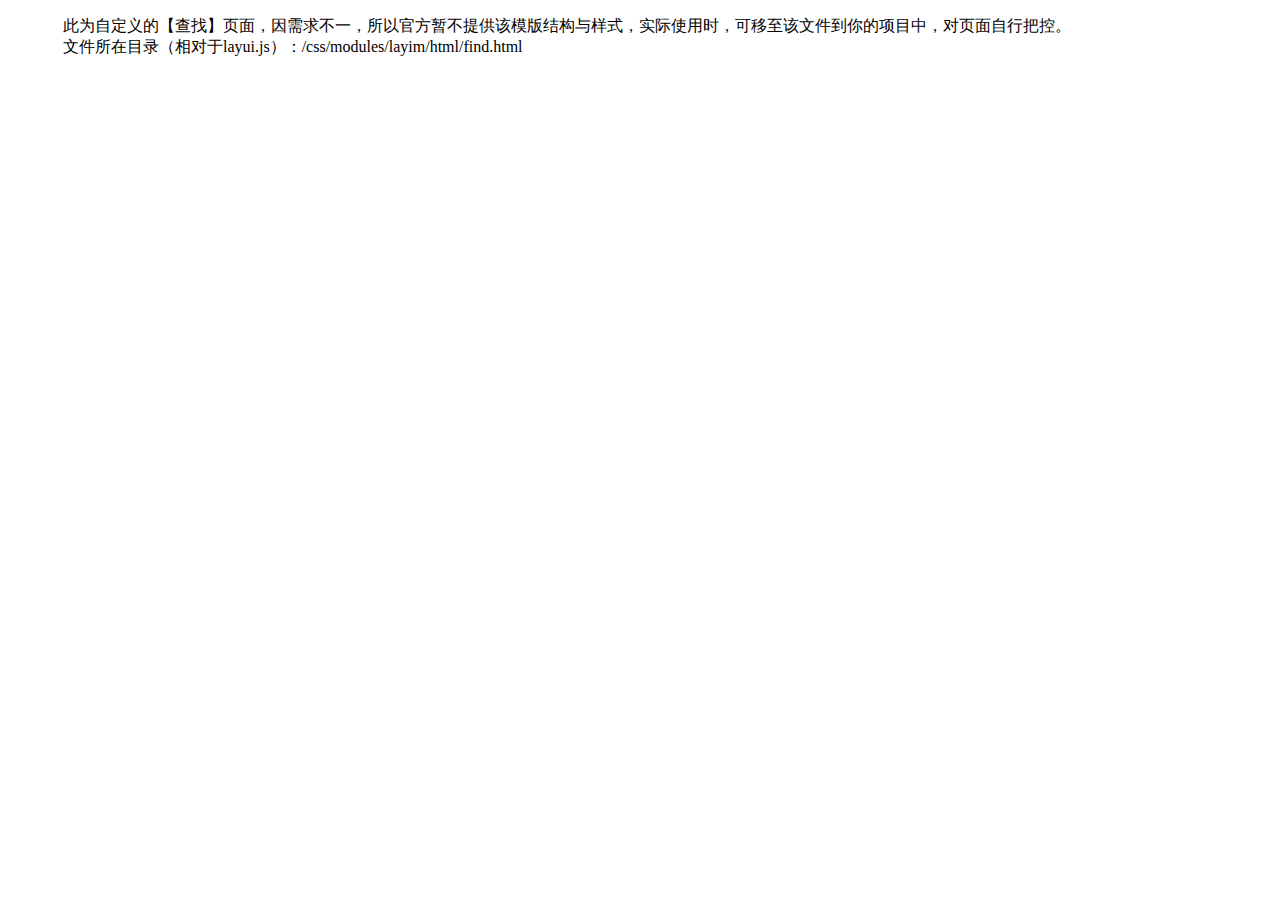
<file: src/main/resources/static/plugins/layui/css/modules/layim/html/find.html>
<!DOCTYPE html>
<html>
<head>
<meta charset="utf-8">
<meta name="viewport" content="width=device-width, initial-scale=1, maximum-scale=1">
<title>发现</title>

<link rel="stylesheet" href="http://local.res.layui.com/layui/src/css/layui.css">
<style>

</style>
</head>
<body>

<div style="margin: 15px;">
  <blockquote class="layui-elem-quote">此为自定义的【查找】页面，因需求不一，所以官方暂不提供该模版结构与样式，实际使用时，可移至该文件到你的项目中，对页面自行把控。
  <br>文件所在目录（相对于layui.js）：/css/modules/layim/html/find.html</blockquote>
</div>



<script src="http://local.res.layui.com/layui/src/layui.js"></script>
<script>
layui.use(['layim', 'laypage'], function(){
  var layim = layui.layim
  ,layer = layui.layer
  ,laytpl = layui.laytpl
  ,$ = layui.jquery
  ,laypage = layui.laypage;
  
  //一些添加好友请求之类的交互参见文档
  
});
</script>
</body>
</html>
</file>
